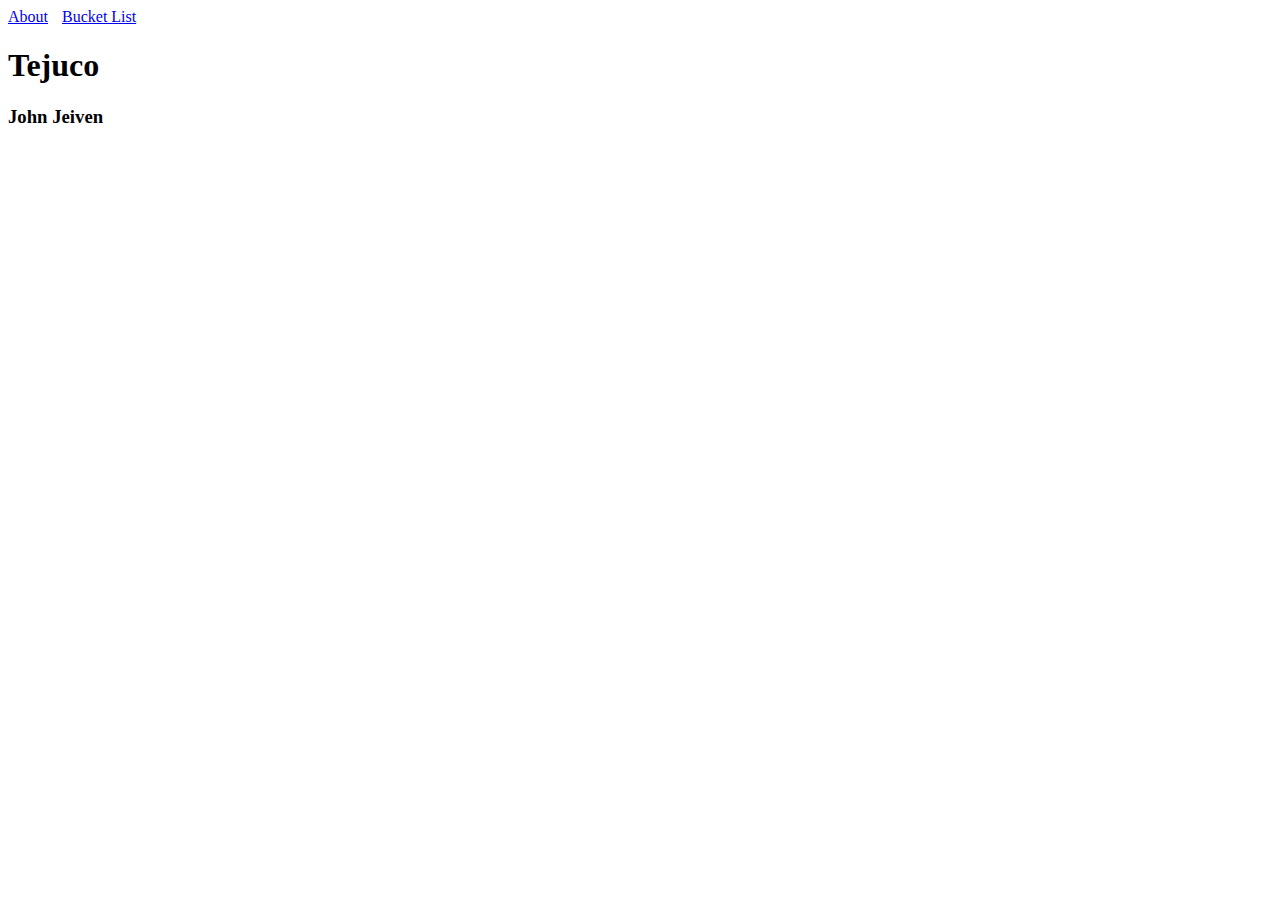
<file: index.html>
<!DOCTYPE html>
<html lang="en">
<head>
    <meta charset="UTF-8">
    <meta name="viewport" content="width=device-width, initial-scale=1.0">
    <title>Home</title>
</head>
<body>
    <nav >
        <a href="about.html" style="margin-right: 10px;">About</a>
        <a href="bucket_list.html" style="margin-right: 10px;">Bucket List</a>
    </nav>
    <h1>Tejuco</h1>
    <h3>John Jeiven</h2>
</body>
</html>
</file>
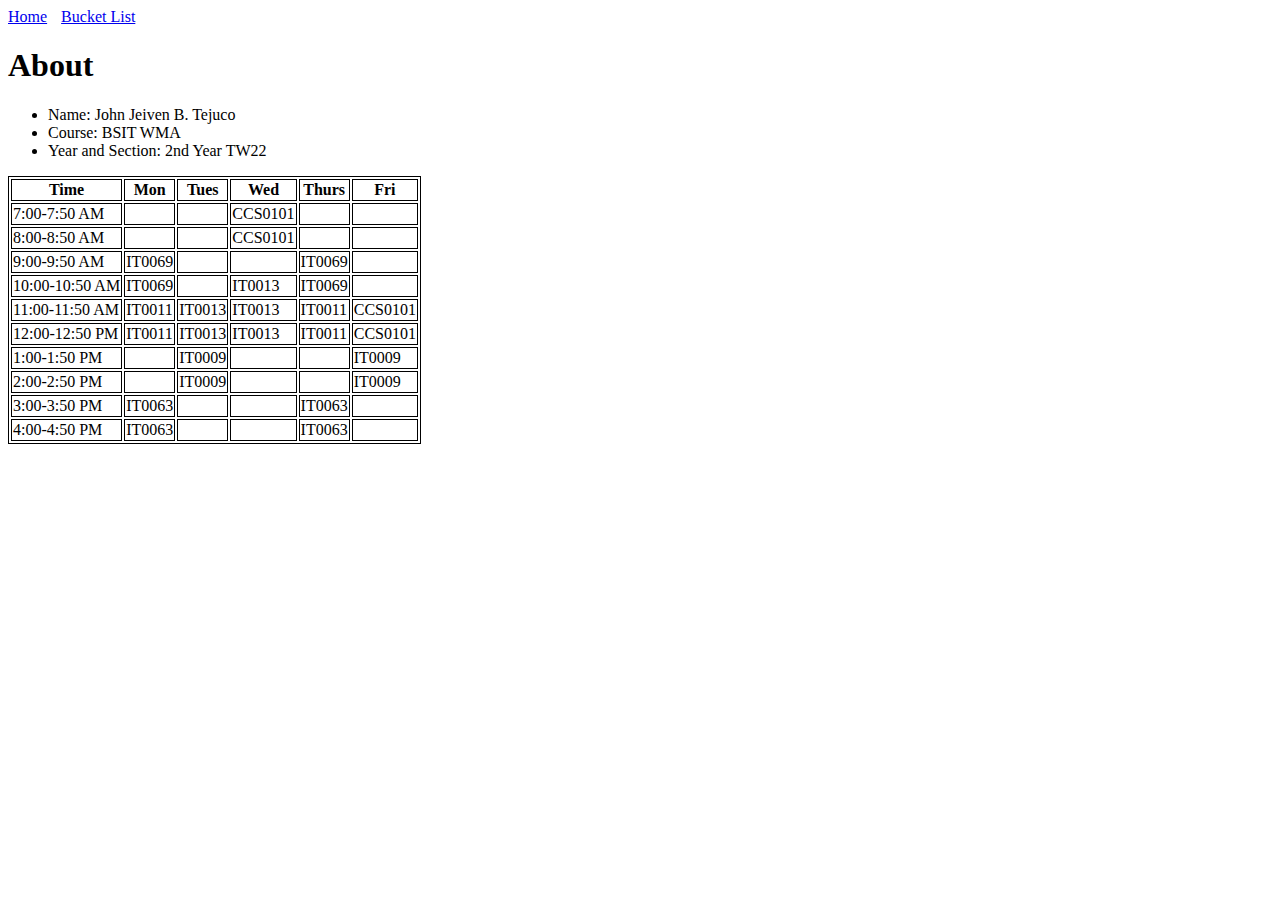
<file: about.html>
<!DOCTYPE html>
<html lang="en">
<head>
    <meta charset="UTF-8">
    <meta name="viewport" content="width=device-width, initial-scale=1.0">
    <title>About</title>
</head>
<body>
    <nav >
        <a href="index.html" style="margin-right: 10px;">Home</a>
        <a href="bucket_list.html" style="margin-right: 10px;">Bucket List</a>
    </nav>
    <h1>About</h1>
    <ul>
        <li>Name: John Jeiven B. Tejuco</li>
        <li>Course: BSIT WMA</li>
        <li>Year and Section: 2nd Year TW22</li>
    </ul>
    <table>
        <tr>
            <th>Time</th>
            <th>Mon</th>
            <th>Tues</th>
            <th>Wed</th>
            <th>Thurs</th>
            <th>Fri</th>
        </tr>
        <tr>
            <td>7:00-7:50 AM</td>
            <td>    </td> <!--Mon-->
            <td>    </td> <!--Tues-->
            <td>CCS0101</td> <!--Wed-->
            <td>    </td> <!--Thurs-->
            <td>    </td> <!--Fri-->
        </tr>
        <tr>
            <td>8:00-8:50 AM</td>
            <td>    </td> <!--Mon-->
            <td>    </td> <!--Tues-->
            <td>CCS0101</td> <!--Wed-->
            <td>    </td> <!--Thurs-->
            <td>    </td> <!--Fri-->
        </tr>
        <tr>
            <td>9:00-9:50 AM</td>
            <td>IT0069</td> <!--Mon-->
            <td>    </td> <!--Tues-->
            <td>    </td> <!--Wed-->
            <td>IT0069</td> <!--Thurs-->
            <td>    </td> <!--Fri-->
        </tr>
        <tr>
            <td>10:00-10:50 AM</td>
            <td>IT0069</td> <!--Mon-->
            <td>    </td> <!--Tues-->
            <td>IT0013</td> <!--Wed-->
            <td>IT0069</td> <!--Thurs-->
            <td>    </td> <!--Fri-->
        </tr>
        <tr>
            <td>11:00-11:50 AM</td>
            <td>IT0011</td> <!--Mon-->
            <td>IT0013</td> <!--Tues-->
            <td>IT0013</td> <!--Wed-->
            <td>IT0011</td> <!--Thurs-->
            <td>CCS0101</td> <!--Fri-->
        </tr>
        <tr>
            <td>12:00-12:50 PM</td>
            <td>IT0011</td> <!--Mon-->
            <td>IT0013</td> <!--Tues-->
            <td>IT0013</td> <!--Wed-->
            <td>IT0011</td> <!--Thurs-->
            <td>CCS0101</td> <!--Fri-->
        </tr>
        <tr>
            <td>1:00-1:50 PM</td>
            <td>    </td> <!--Mon-->
            <td>IT0009</td> <!--Tues-->
            <td>    </td> <!--Wed-->
            <td>    </td> <!--Thurs-->
            <td>IT0009</td> <!--Fri-->
        </tr>
                <tr>
            <td>2:00-2:50 PM</td>
            <td>    </td> <!--Mon-->
            <td>IT0009</td> <!--Tues-->
            <td>    </td> <!--Wed-->
            <td>    </td> <!--Thurs-->
            <td>IT0009</td> <!--Fri-->
        </tr>
        <tr>
            <td>3:00-3:50 PM</td>
            <td>IT0063</td> <!--Mon-->
            <td>    </td> <!--Tues-->
            <td>    </td> <!--Wed-->
            <td>IT0063</td> <!--Thurs-->
            <td>    </td> <!--Fri-->
        </tr>
                <tr>
            <td>4:00-4:50 PM</td>
            <td>IT0063</td> <!--Mon-->
            <td>    </td> <!--Tues-->
            <td>    </td> <!--Wed-->
            <td>IT0063</td> <!--Thurs-->
            <td>    </td> <!--Fri-->
        </tr>
    </table>
</body>

<style>
table, th, td {
  border: 1px solid black;
}
</style>

</html>
</file>
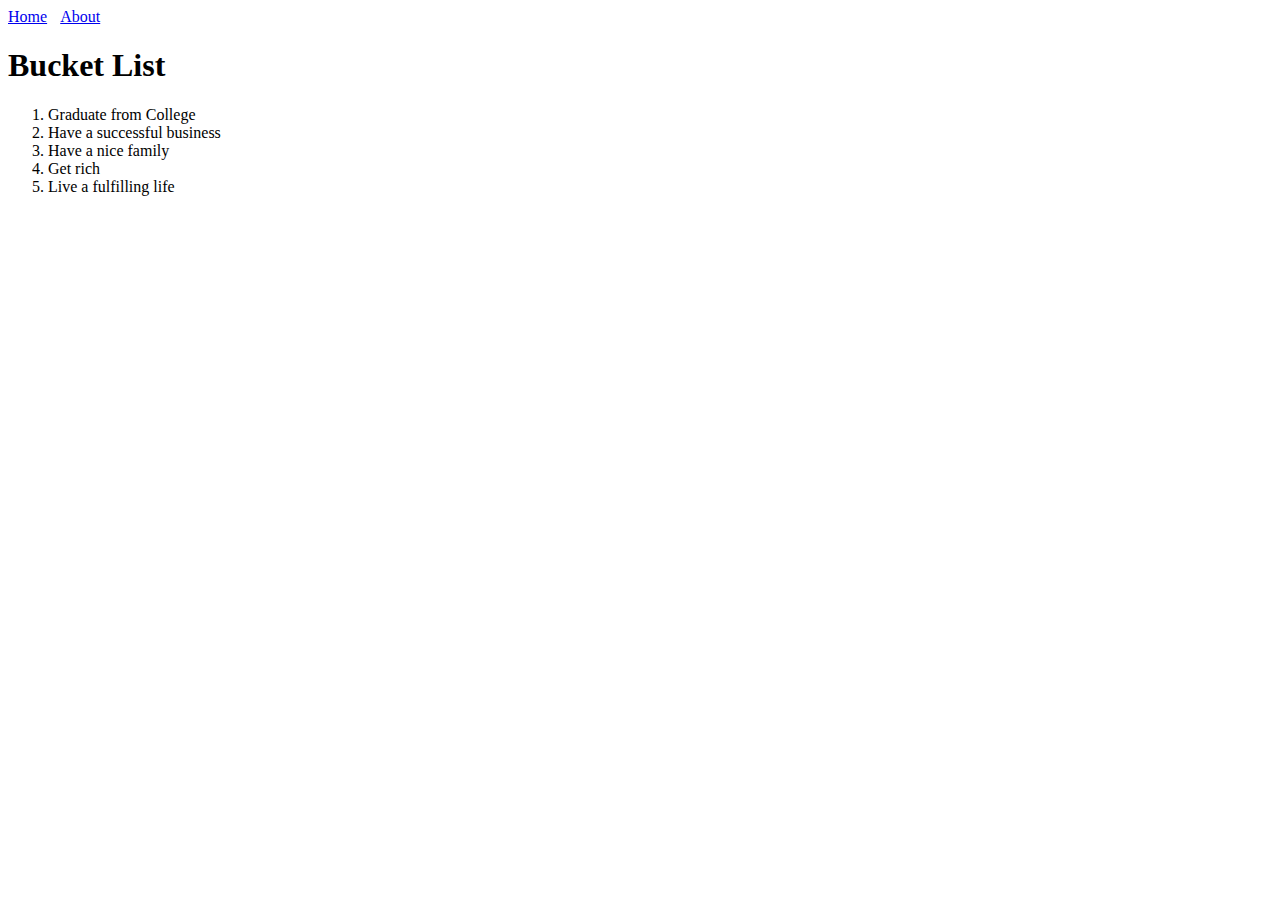
<file: bucket_list.html>
<!DOCTYPE html>
<html lang="en">
<head>
    <meta charset="UTF-8">
    <meta name="viewport" content="width=device-width, initial-scale=1.0">
    <title>Home</title>
</head>
<body>
    <nav >
        <a href="index.html" style="margin-right: 10px;">Home</a>
        <a href="about.html" style="margin-right: 10px;">About</a>
    </nav>
    <h1>Bucket List</h1>
    <ol>
        <li>Graduate from College</li>
        <li>Have a successful business</li>
        <li>Have a nice family</li>
        <li>Get rich</li>
        <li>Live a fulfilling life</li>
    </ol>
</body>
</html>
</file>
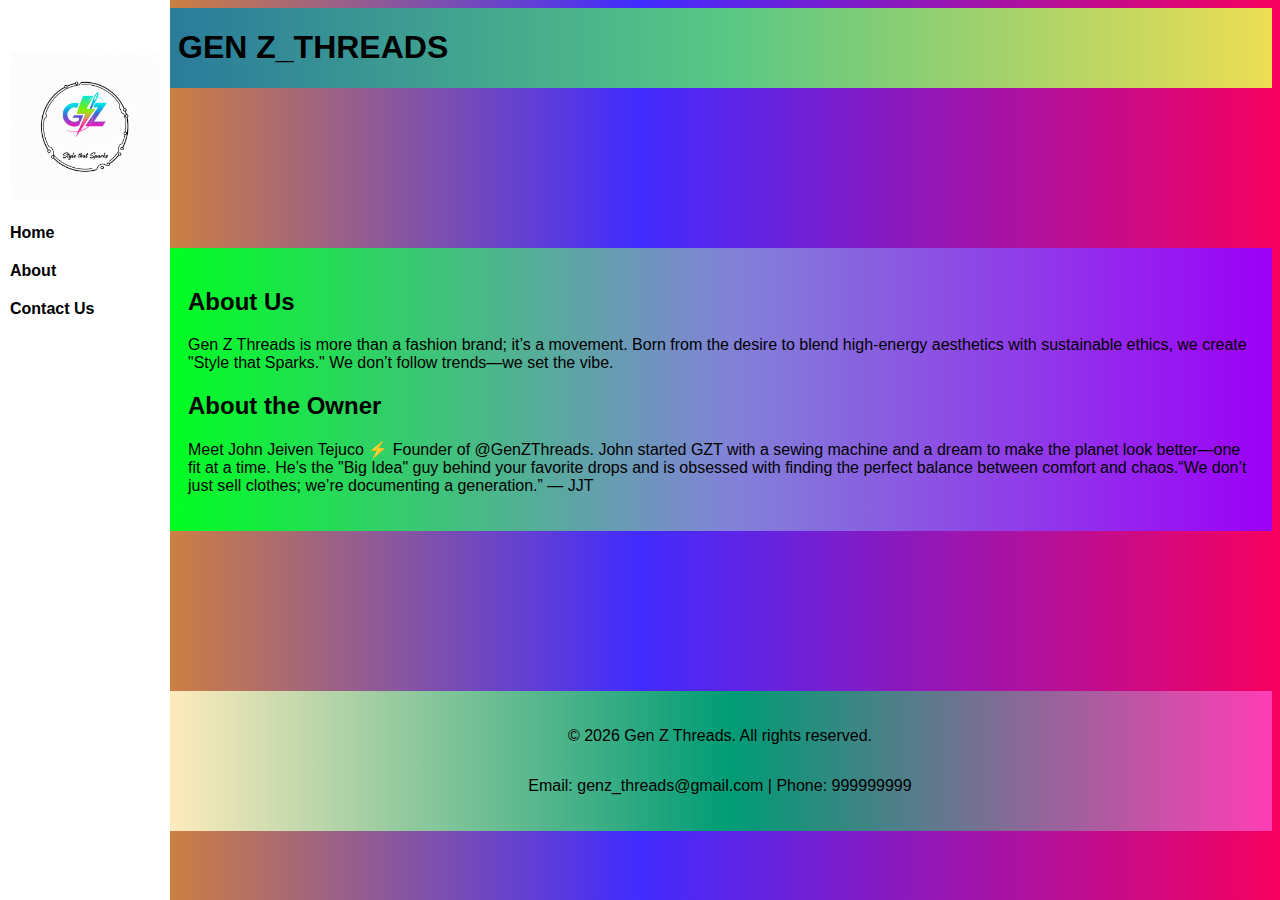
<file: F1_Technical/about.html>
<!DOCTYPE html>
<html lang="en">
<head>
    <meta charset="UTF-8">
    <meta name="viewport" content="width=device-width, initial-scale=1.0">
    <title>Home</title>
    <link rel="stylesheet" href="style.css">
</head>
<body>
    <header>
        <h1>GEN Z_THREADS</h1>
    </header>
    <div class="container">
        <nav class="sidebar">
            <a href="index.html"><img src="assets/Gemini_Generated_Image_o56y59o56y59o56y.png" alt="company_logo" class="logo"></a>
            <a href="index.html">Home</a>
            <a href="about.html">About</a>
            <a href="contact.html">Contact Us</a>
        </nav>
    </div>
    <main class="content">
        <h2>About Us</h2>
        <p>
            Gen Z Threads is more than a fashion brand; it’s a movement. Born from the desire to blend high-energy aesthetics with sustainable ethics, we create "Style that Sparks." We don’t follow trends—we set the vibe.
        </p>
        <h2>About the Owner</h2>
        <p>Meet John Jeiven Tejuco ⚡️ Founder of @GenZThreads. John started GZT with a sewing machine and a dream to make the planet look better—one fit at a time. He’s the "Big Idea" guy behind your favorite drops and is obsessed with finding the perfect balance between comfort and chaos.“We don’t just sell clothes; we’re documenting a generation.” — JJT</p>
    </main>
    <footer>
        <p>© 2026 Gen Z Threads. All rights reserved.</p>
        <p>Email: genz_threads@gmail.com | Phone: 999999999</p>
    </footer>
</body>
</html>
</file>
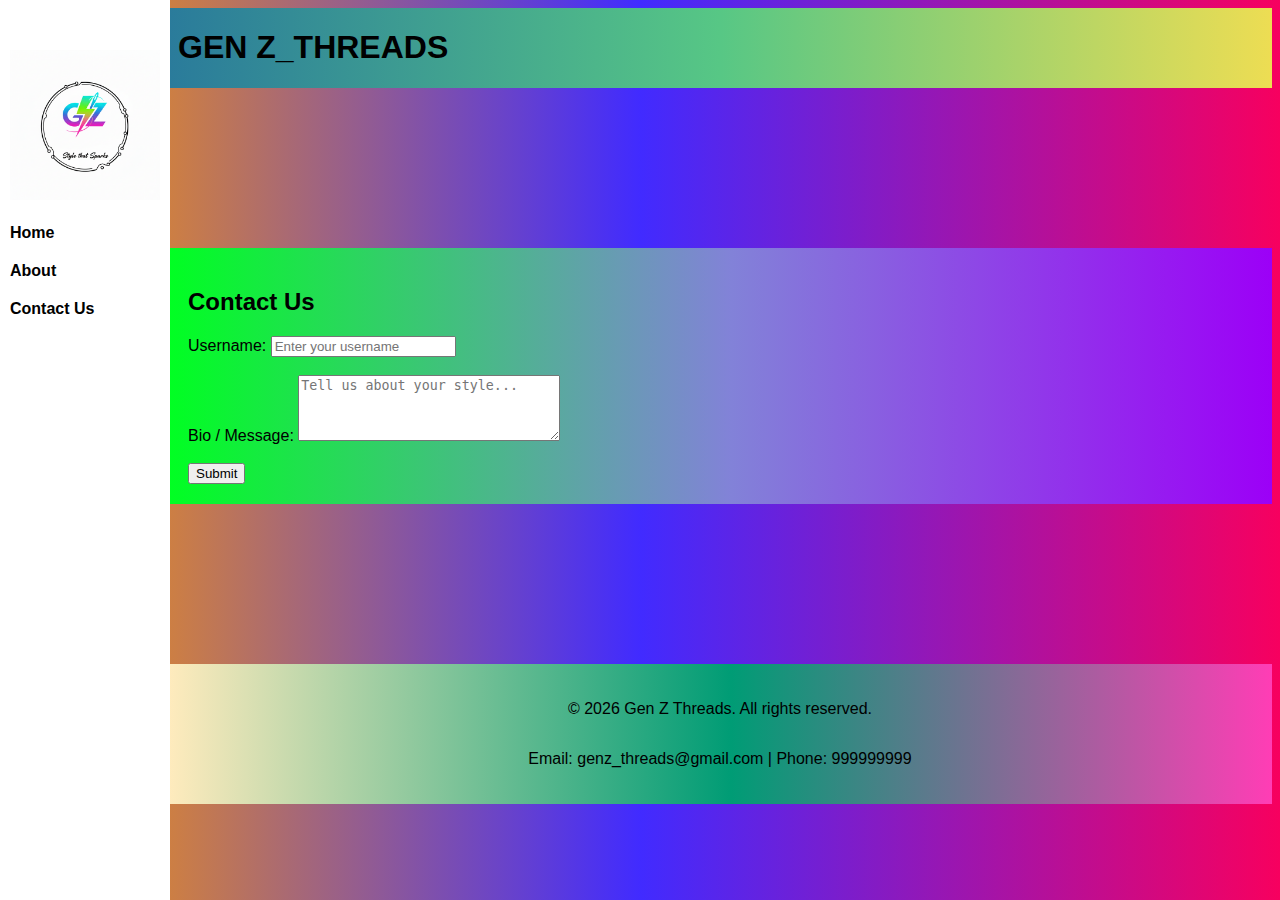
<file: F1_Technical/contact.html>
<!DOCTYPE html>
<html lang="en">
<head>
    <meta charset="UTF-8">
    <meta name="viewport" content="width=device-width, initial-scale=1.0">
    <title>Home</title>
    <link rel="stylesheet" href="style.css">
</head>
<body>
    <header>
        <h1>GEN Z_THREADS</h1>
    </header>
    <div class="container">
        <nav class="sidebar">
            <a href="index.html"><img src="assets/Gemini_Generated_Image_o56y59o56y59o56y.png" alt="company_logo" class="logo"></a>
            <a href="index.html">Home</a>
            <a href="about.html">About</a>
            <a href="contact.html">Contact Us</a>
        </nav>
    </div>
    <main class="content">
        <h2>Contact Us</h2>
        <form action="/submit_form" method="POST">
  <label for="username">Username:</label>
  <input type="text" id="username" name="username" placeholder="Enter your username" required minlength="3" maxlength="20">

  <br><br>

  <label for="message">Bio / Message:</label>
  <textarea id="message" name="message" rows="4" cols="30" placeholder="Tell us about your style..." required></textarea>

  <br><br>

  <button type="submit">Submit</button>
</form>

    </main>
    <footer>
        <p>© 2026 Gen Z Threads. All rights reserved.</p>
        <p>Email: genz_threads@gmail.com | Phone: 999999999</p>
    </footer>
</body>
</html>
</file>
<file: F1_Technical/style.css>
body{
    font-family: Arial, Helvetica, sans-serif;
    background: #ff9d00;
background: linear-gradient(90deg,rgba(255, 157, 0, 1) 0%, rgba(65, 43, 255, 1) 50%, rgba(247, 0, 95, 1) 100%);
}

.logo {
    width: 150px;
}

header {
    display: flex;
    align-items: center;
    margin-left: 160px; /* Same as the width of the sidebar */
    padding: 0px 10px;
    background: #2A7B9B;
background: linear-gradient(90deg,rgba(42, 123, 155, 1) 0%, rgba(87, 199, 133, 1) 50%, rgba(237, 221, 83, 1) 100%);
}

nav {
    font-weight: bold;
    display: flex;
    flex-direction: column;
    gap: 20px;
    background-color: white;
    height: 100%; /* Full-height: remove this if you want "auto" height */
    width: 160px; /* Set the width of the sidebar */
    position: fixed; /* Fixed Sidebar (stay in place on scroll) */
    z-index: 1; /* Stay on top */
    top: 0; /* Stay at the top */
    left: 0;
    overflow-x: hidden; /* Disable horizontal scroll */
    padding-top: 50px;
    padding-left: 10px;
}

nav a {
    text-decoration: none;
    color: black;
}

nav a:hover {
    color: magenta;
}

main {
    margin-top: 10em;
    padding-bottom: 5em;
    margin-left: 160px; /* Same as the width of the sidebar */
    padding: 20px;
    background: #00ff22;
background: linear-gradient(90deg,rgba(0, 255, 34, 1) 0%, rgb(130, 130, 216) 51%, rgba(156, 0, 247, 1) 100%);
}

.products{
    padding: 3em;
    display: flex;
    align-items: center;
    flex-direction: row;
    gap: 3em;
}

.product {
    border: 1px solid black;
    padding: 20px;
    background: #ff2bf4;
background: linear-gradient(90deg,rgba(255, 43, 244, 1) 0%, rgba(255, 0, 0, 1) 51%, rgba(234, 255, 0, 1) 100%);
    width: 150px;
    height: 150px;
}

footer {
    display: flex;
    align-items: center;
    flex-direction: column;
    margin-top: 10em;
    margin-left: 160px; /* Same as the width of the sidebar */
    padding: 20px;
    background: #ffebbd;
background: linear-gradient(90deg,rgba(255, 235, 189, 1) 0%, rgba(0, 156, 117, 1) 51%, rgba(255, 61, 181, 1) 100%);
}
</file>
